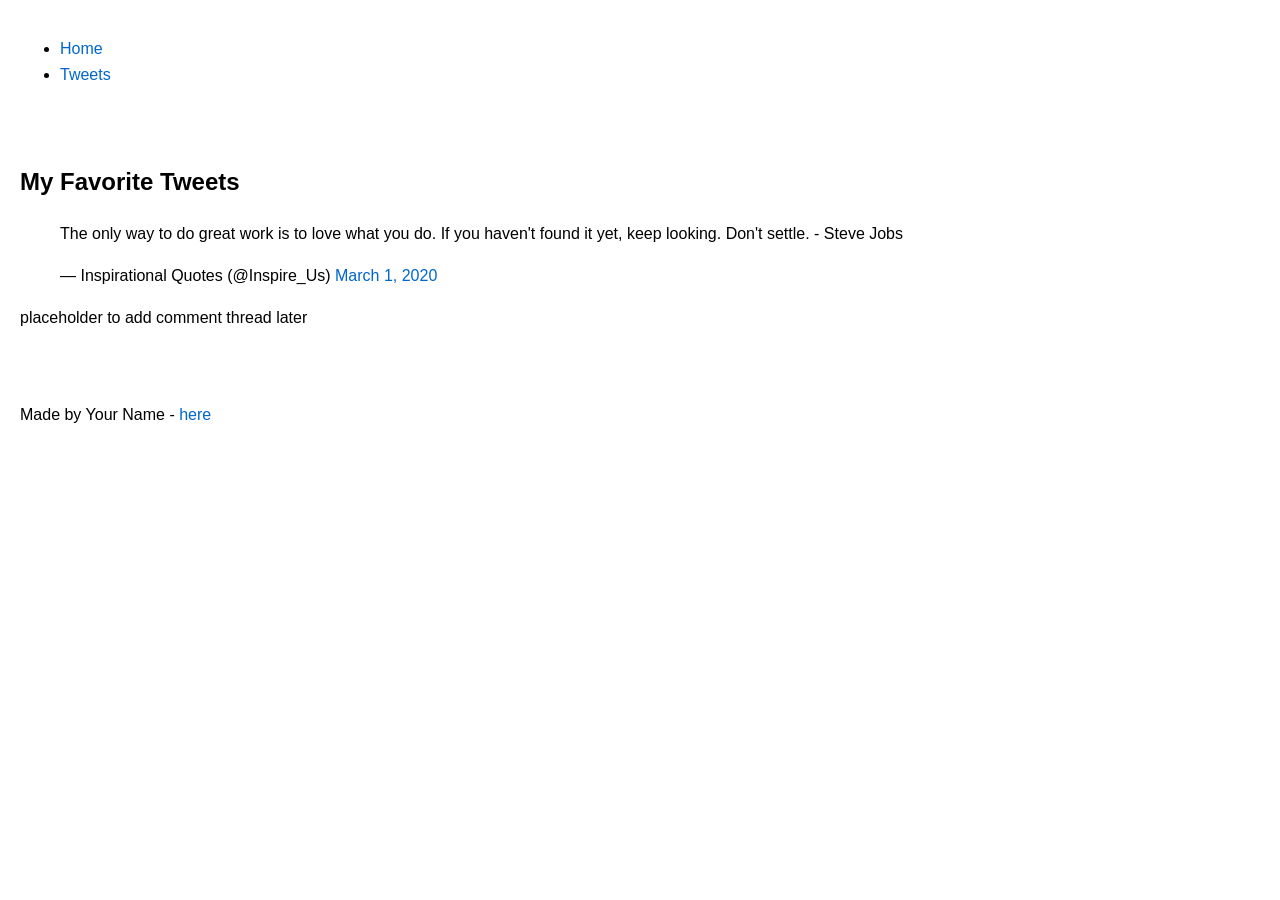
<file: css_basic/tweets.html>
<!DOCTYPE html>
<html lang="en">
<head>
    <meta charset="UTF-8">
    <meta name="viewport" content="width=device-width, initial-scale=1.0">
    <title>My Embedded Tweets</title>
    <link href="base.css" rel="stylesheet">
    <link href="styles.css" rel="stylesheet">
</head>
<body>
    <header>
        <ul>
            <li><a href="index.html">Home</a></li>
            <li><a href="tweets.html">Tweets</a></li>
        </ul>
    </header>
    
    <main>
        <article>
            <h1>My Favorite Tweets</h1>
            <blockquote class="twitter-tweet">
                <p lang="en" dir="ltr">The only way to do great work is to love what you do. If you haven&#39;t found it yet, keep looking. Don&#39;t settle. - Steve Jobs</p>
                &mdash; Inspirational Quotes (@Inspire_Us) <a href="https://twitter.com/Inspire_Us/status/1234567890123456789?ref_src=twsrc%5Etfw">March 1, 2020</a>
            </blockquote> 
            <script async src="https://platform.twitter.com/widgets.js" charset="utf-8"></script>
        </article>
        
        <aside>
            <p>placeholder to add comment thread later</p>
        </aside>
    </main>
    
    <footer>
        <p>Made by Your Name - <a href="https://github.com/yourusername" target="_blank">here</a></p>
    </footer>
</body>
</html>
</file>
<file: css_basic/base.css>
/* base.css */
html {
    scroll-behavior: smooth;
}

body {
    font-family: Arial, sans-serif;
    line-height: 1.6;
    margin: 0;
    padding: 0;
}

header, main, footer {
    padding: 20px;
}

nav ul {
    list-style-type: none;
    padding: 0;
}

nav li {
    display: inline;
    margin-right: 10px;
}

a {
    text-decoration: none;
    color: #0066cc;
}

a:hover {
    text-decoration: underline;
}

table {
    width: 100%;
    border-collapse: collapse;
    margin: 20px 0;
}

th, td {
    border: 1px solid #ddd;
    padding: 8px;
    text-align: left;
}

th {
    background-color: #f2f2f2;
}
</file>
<file: css_basic/styles.css>

</file>
